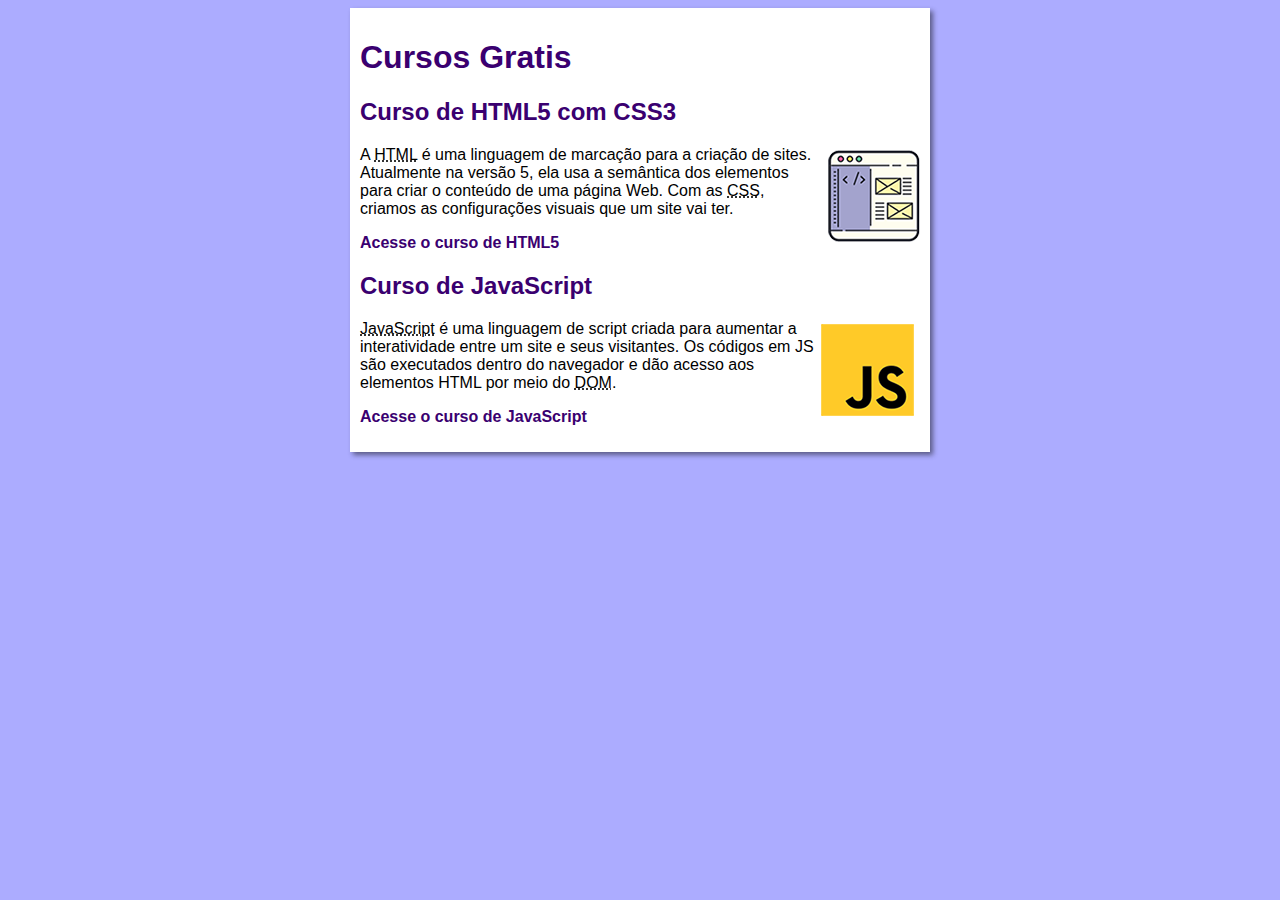
<file: index.html>
<!DOCTYPE html>
<html lang="en">
<head>
    <meta charset="UTF-8">
    <meta name="viewport" content="width=device-width, initial-scale=1.0">
    <link rel="stylesheet" href="styles/index.css">
    <title>Curso em Video</title>
</head>
<body>
    <main>
    <header>
        <h1>Cursos Gratis</h1>
    </header>
     <article>
        <h2>Curso de HTML5 com CSS3</h2>
        <img class="lado" src="imagens/curso-html-css.png" alt="Curso HTML">
        <p>A <abbr title="HyperText Markup Language">HTML</abbr> é uma linguagem de marcação para a criação de sites. Atualmente na versão 5, ela usa a semântica dos elementos para criar o conteúdo de uma página Web. Com as <abbr title="Cascading Style Sheets">CSS</abbr>, criamos as configurações visuais que um site vai ter.</p>
        <p><a href="curso-html.html">Acesse o curso de HTML5</a></p>
    </article>
    <article>
        <h2>Curso de JavaScript</h2>
        <img class="lado" src="imagens/curso-javascript.png" alt="Curso JS">
        <p><abbr title="JavaScript">JavaScript</abbr> é uma linguagem de script criada para aumentar a interatividade entre um site e seus visitantes. Os códigos em JS são executados dentro do navegador e dão acesso aos elementos HTML por meio do <abbr title="Document Object Model">DOM</abbr>.</p>
        <p><a href="curso-js.html">Acesse o curso de JavaScript</a></p>
    </article>
</main>
</body>
</html>
</file>
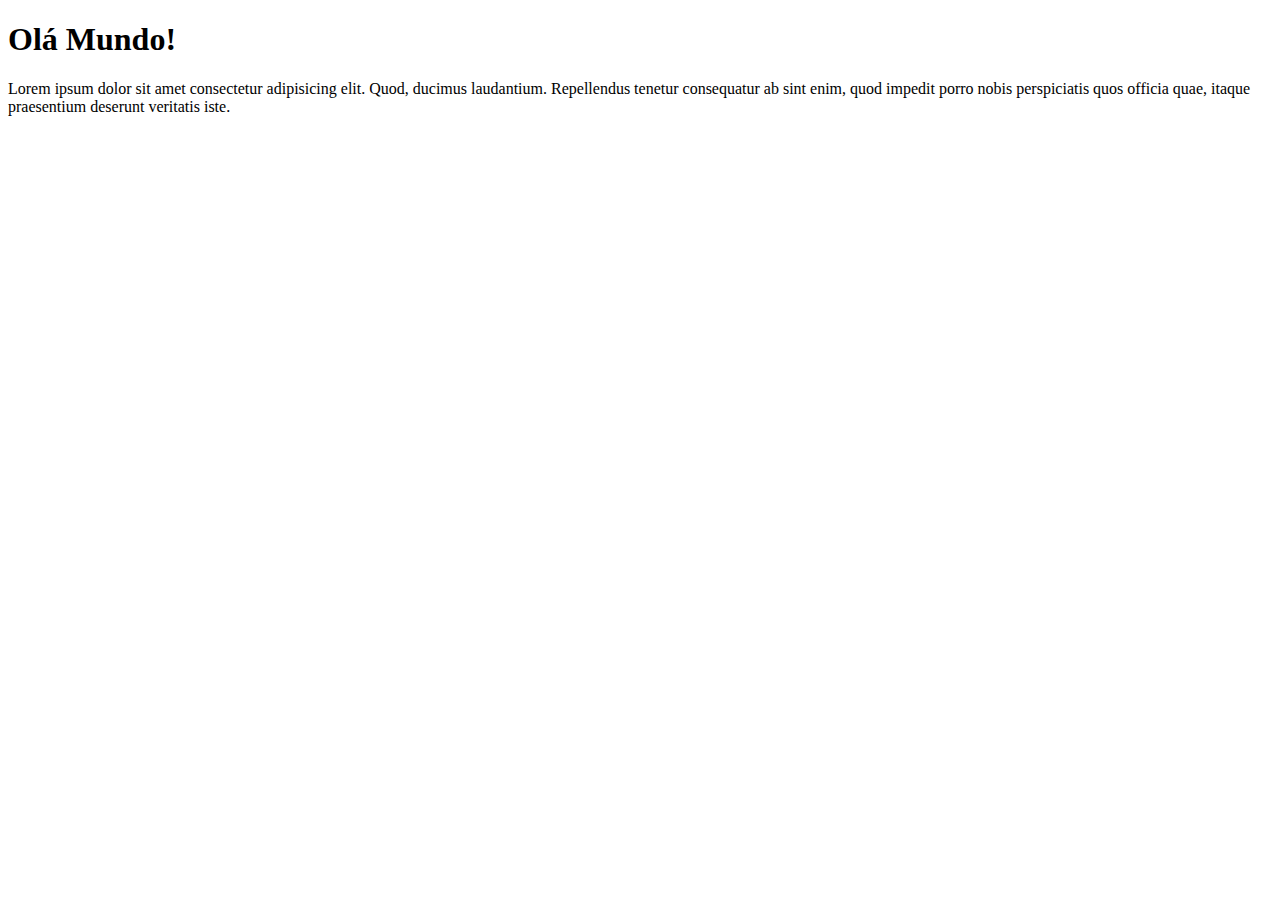
<file: Site-exemplo/index.html>
<!DOCTYPE html>
<html lang="pt-br">
<head>
    <meta charset="UTF-8">
    <meta name="viewport" content="width=device-width, initial-scale=1.0">
    <title>Site Curso em Video</title>
</head>
<body>
    <H1>Olá Mundo!</H1>
    <p>Lorem ipsum dolor sit amet consectetur adipisicing elit. Quod, ducimus laudantium. Repellendus tenetur consequatur ab sint enim, quod impedit porro nobis perspiciatis quos officia quae, itaque praesentium deserunt veritatis iste.</p>
</body>
</html>
</file>
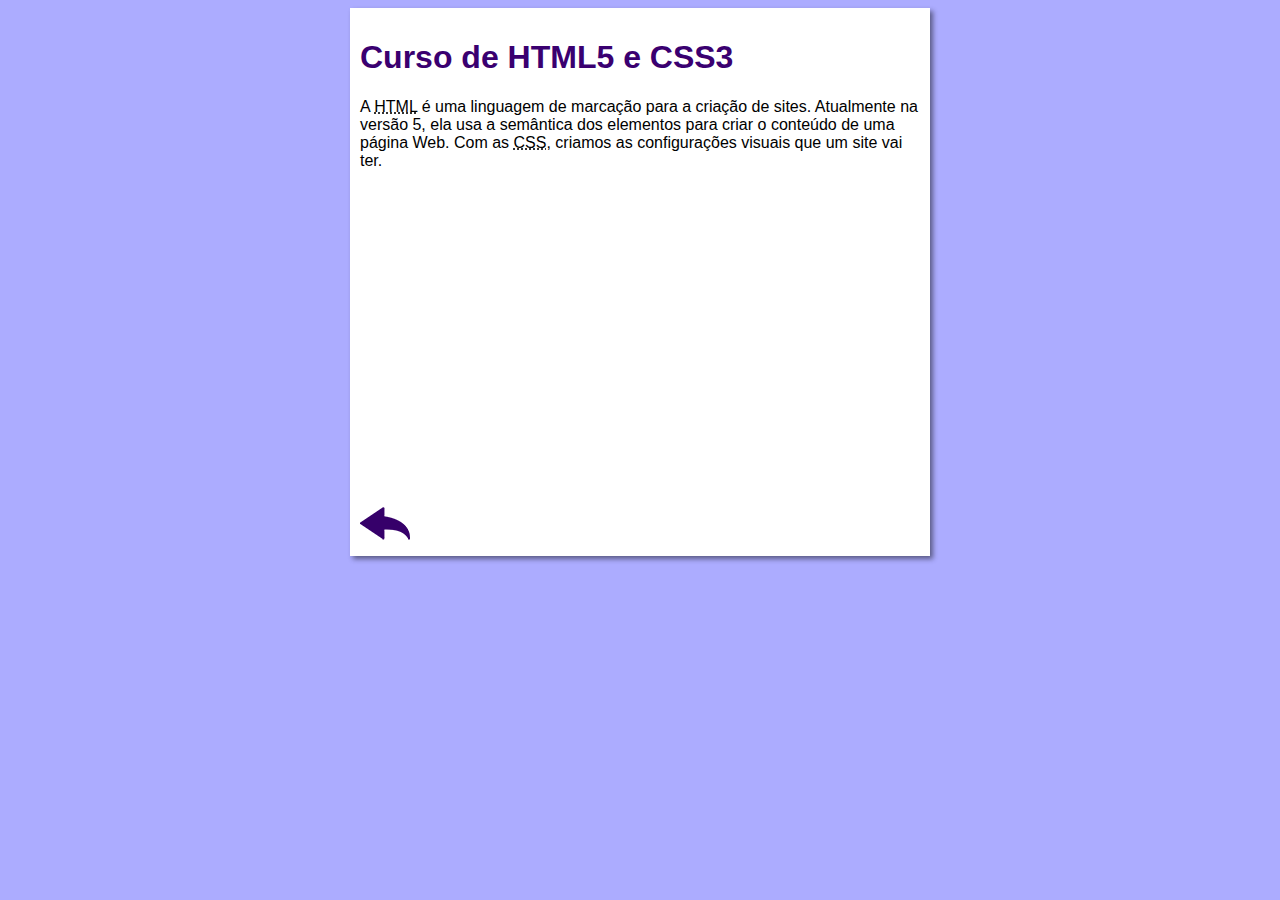
<file: curso-html.html>
<!DOCTYPE html>
<html lang="pt-br">
<head>
    <meta charset="UTF-8">
    <meta name="viewport" content="width=device-width, initial-scale=1.0">
    <title>Curso de HTML</title>
    <link rel="stylesheet" href="styles/index.css">
</head>
<body>
    <main>
        <header>
            <h1>Curso de HTML5 e CSS3</h1>
        </header>
        <article>
            <p>A <abbr title="HyperText Markup Language">HTML</abbr> é uma linguagem de marcação para a criação de sites. Atualmente na versão 5, ela usa a semântica dos elementos para criar o conteúdo de uma página Web. Com as <abbr title="Cascading Style Sheets">CSS</abbr>, criamos as configurações visuais que um site vai ter.</p>

            <iframe width="560" height="315" src="https://www.youtube.com/embed/riSVzwlSnhw" frameborder="0" allow="accelerometer; autoplay; encrypted-media; gyroscope; picture-in-picture" allowfullscreen></iframe>

            <a href="index.html"><img src="imagens/btn-back.png" alt="Voltar"></a>
            
        </article>
    </main>
</body>
</html>
</file>
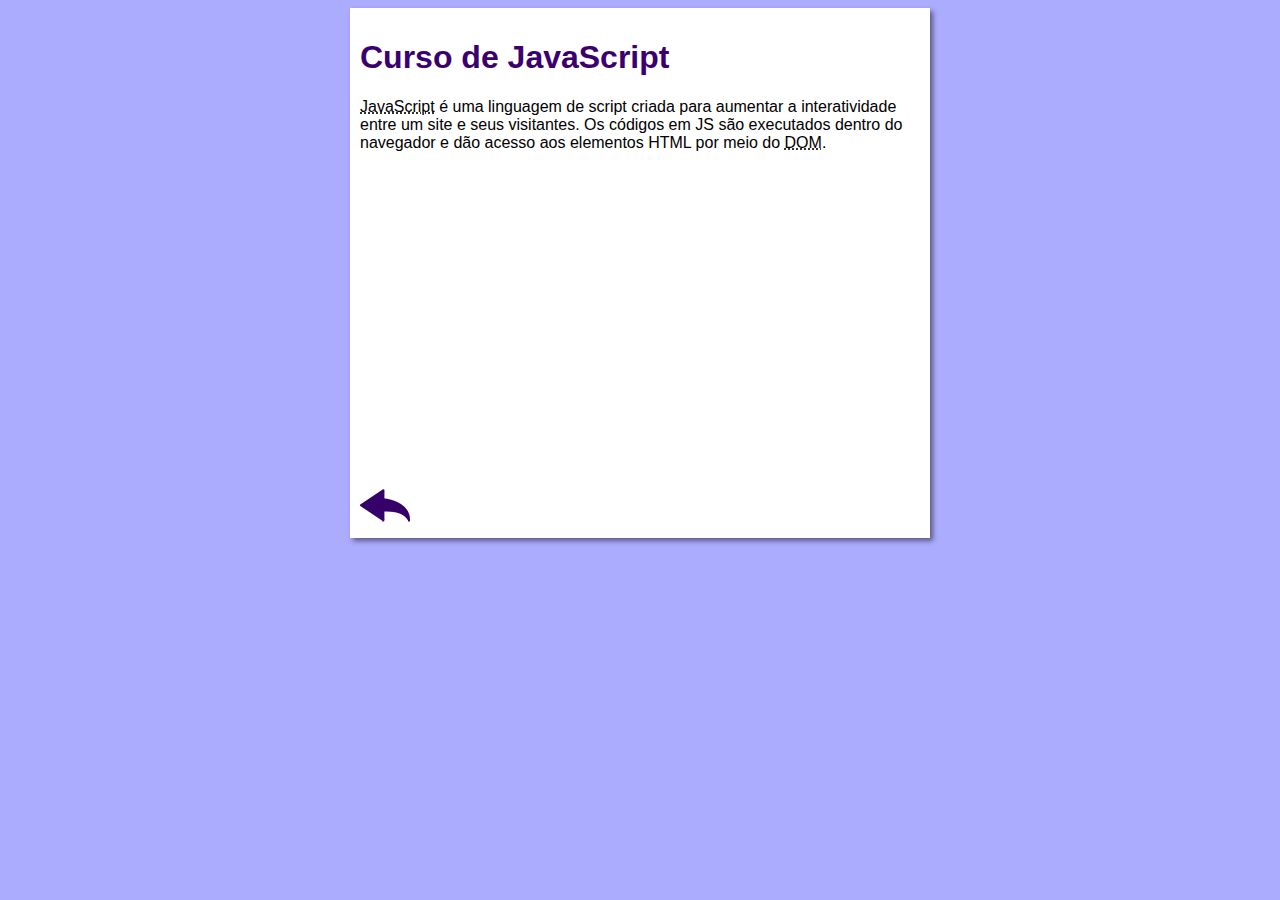
<file: curso-js.html>
<!DOCTYPE html>
<html lang="pt-br">
<head>
    <meta charset="UTF-8">
    <meta name="viewport" content="width=device-width, initial-scale=1.0">
    <title>Curso de JavaScript</title>
    <link rel="stylesheet" href="styles/index.css">
</head>
<body>
    <main>
        <header>
            <h1>Curso de JavaScript</h1>
        </header>
        <article>
            <p><abbr title="JavaScript">JavaScript</abbr> é uma linguagem de script criada para aumentar a interatividade entre um site e seus visitantes. Os códigos em JS são executados dentro do navegador e dão acesso aos elementos HTML por meio do <abbr title="Document Object Model">DOM</abbr>.</p>

            <iframe width="560" height="315" src="https://www.youtube.com/embed/BXqUH86F-kA" frameborder="0" allow="accelerometer; autoplay; encrypted-media; gyroscope; picture-in-picture" allowfullscreen></iframe>

            <a href="index.html"><img src="imagens/btn-back.png" alt="Voltar"></a>
        </article>
    </main>
</body>
</html>
</file>
<file: styles/index.css>
* {
    font-family: Arial, Helvetica, sans-serif;
    font-size: 16px;
}

body {
    background-color: #acacff;

}

main {
    background-color: white;
    width: 560px;
    margin: auto;
    padding: 10px;
    box-shadow: 3px 3px 5px rgba(0, 0, 0, 0.473);
}

h1 {
    font-size: 2em;
    color: rgb(58, 0, 112);
}

h2 {
    font-size: 1.5em;
    color: rgb(58, 0, 112);
}

img.lado {
    float: right;
}

a {
    text-decoration: none;
    font-weight: bold;
    color: rgb(58, 0, 112);
}

a:hover {
    text-decoration: underline;
    color: rgb(26, 26, 255);
}
</file>
